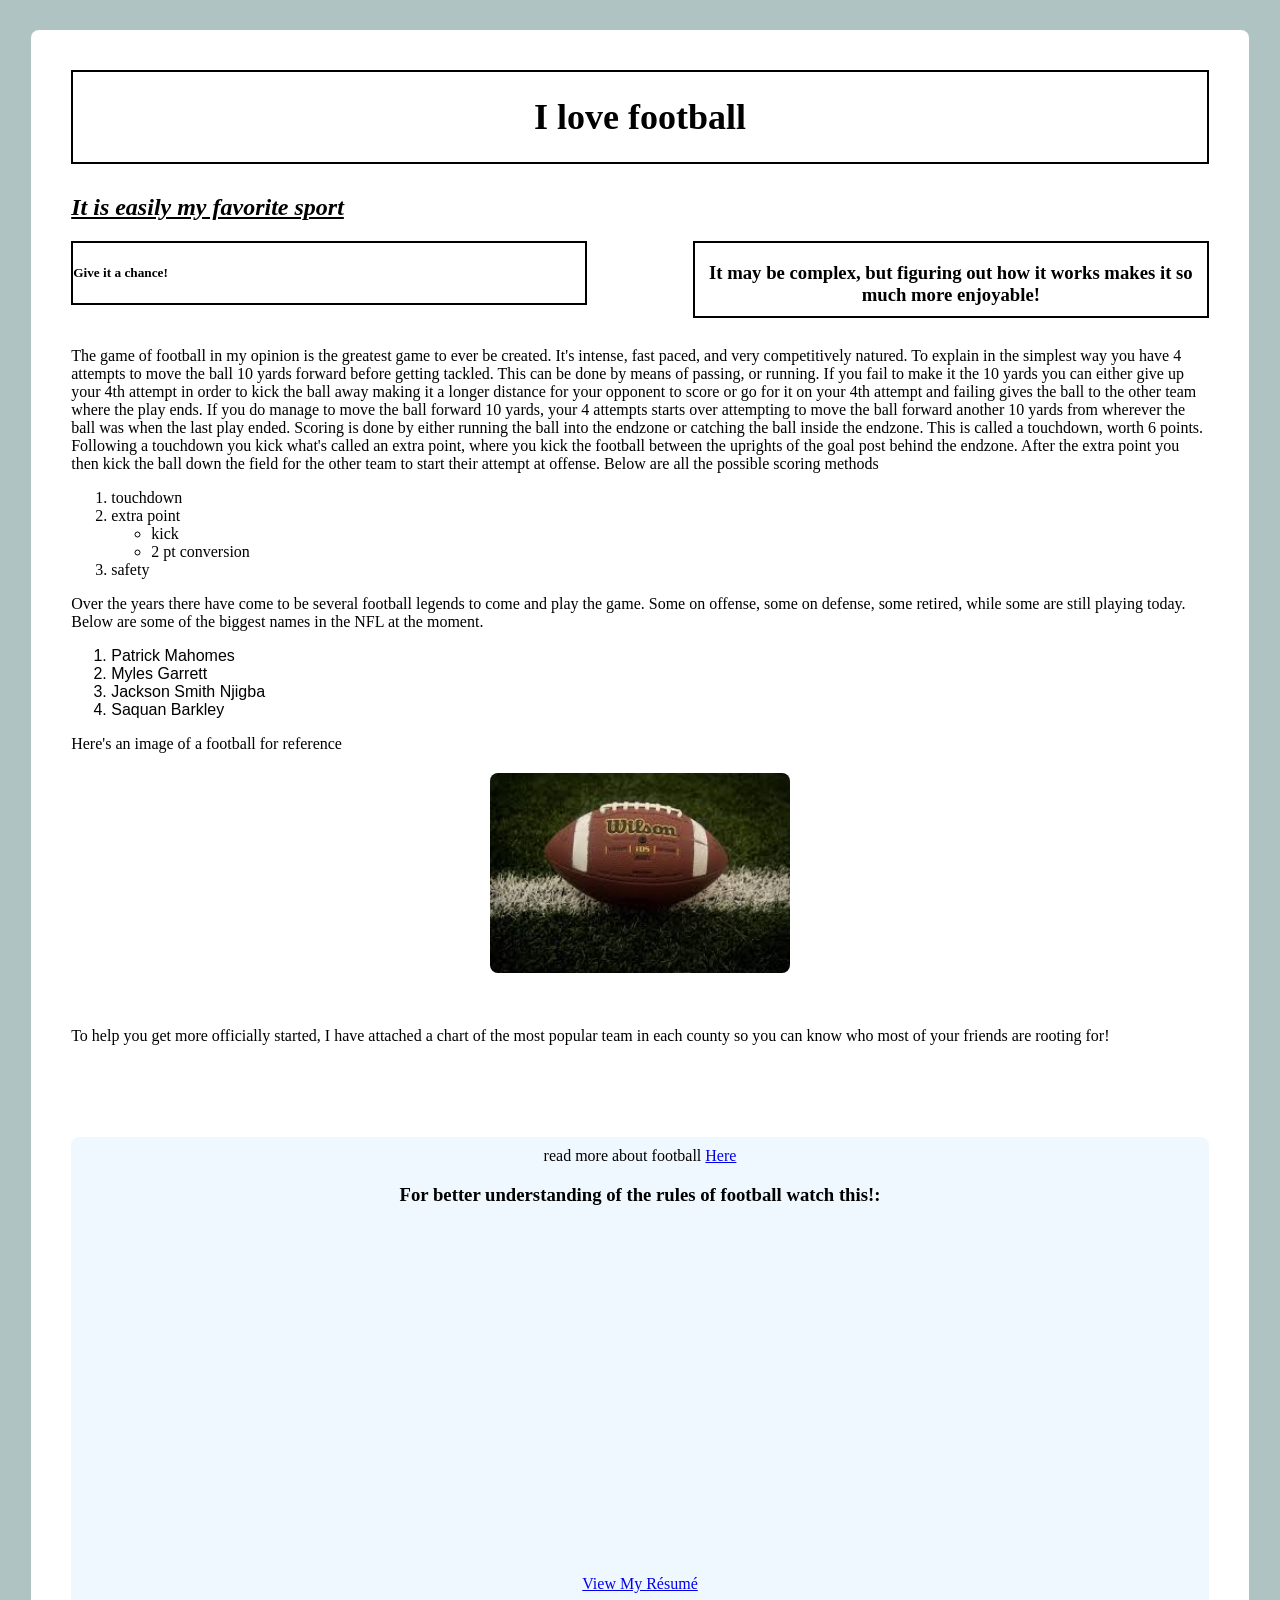
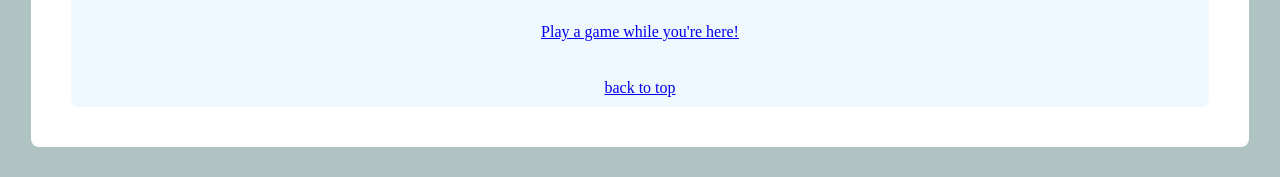
<file: final_webpage/index.html>
<!DOCTYPE html>
<html lang="en">

<head>
    <meta charset="UTF-8">
    <meta name="viewport" content="width=device-width, initial-scale=1.0">
    <title>Football</title>
    <link rel="stylesheet" href="styles/styles.css">
</head>

<body class="main">
<div class="page">  
    <div class="common header">
        <h1 id="top">I love football </h1>
    </div>

    <h2>It is easily my favorite sport</h2>
    <div class="right common">
        <h3>It may be complex, but figuring out how it works makes it so much more enjoyable!</h3>
    </div>
    <div class="left common">
        <h5>Give it a chance!</h5>
    </div>

    <br>
    <br>
    <br>
    <br>
    <br>

    <p></p>The game of football in my opinion is the greatest game to ever be created. It's intense, fast paced, and
    very competitively natured. To explain in the simplest way you have 4 attempts to move the ball 10 yards forward
    before getting tackled. This can be done by means of passing, or running. If you fail to make it the 10 yards you
    can either give up your 4th attempt in order to kick the ball away making it a longer distance for your opponent to
    score or go for it on your 4th attempt and failing gives the ball to the other team where the play ends. If you do
    manage to move the ball forward 10 yards, your 4 attempts starts over attempting to move the ball forward another 10
    yards from wherever the ball was when the last play ended. Scoring is done by either running the ball into the
    endzone or catching the ball inside the endzone. This is called a touchdown, worth 6 points. Following a touchdown
    you kick what's called an extra point, where you kick the football between the uprights of the goal post behind the
    endzone. After the extra point you then kick the ball down the field for the other team to start their attempt at
    offense.
    Below are all the possible scoring methods
    <br>
    <ol>
        <li>touchdown</li>
        <li>extra point
        <ul>
            <li>kick</li>
            <li>2 pt conversion</li>
        </ul>
        </li>
        <li>safety</li>
    </ol>

    <p id="pinkparagraph"> Over the years there have come to be several football legends to come and play the game. Some on offense, some on defense, some retired, while some are still playing today. Below are some of the biggest names in the NFL at the moment.
    </p>
    <ol>
        <li class="pretty">Patrick Mahomes</li>
        <li class="pretty">Myles Garrett</li>
        <li class="pretty">Jackson Smith Njigba</li>
        <li class="pretty">Saquan Barkley</li>
    </ol>
    Here's an image of a football for reference

    <br>
    <img src="images/football pic.jpeg" alt="Picture of a football" height="200">
    <br>
    <p id="pinkparagraph"> To help you get more officially started, I have attached a chart of the most popular team in each county so you can know who most of your friends are rooting for!</p>
    <br>
    <div class='tableauPlaceholder' id='viz1776292744128' style='position: relative'><noscript><a href='#'><img alt='Most Popular NFL Teams by County ' src='https:&#47;&#47;public.tableau.com&#47;static&#47;images&#47;QQ&#47;QQDPHZ9QM&#47;1_rss.png' style='border: none' /></a></noscript><object class='tableauViz'  style='display:none;'><param name='host_url' value='https%3A%2F%2Fpublic.tableau.com%2F' /> <param name='embed_code_version' value='3' /> <param name='path' value='shared&#47;QQDPHZ9QM' /> <param name='toolbar' value='yes' /><param name='static_image' value='https:&#47;&#47;public.tableau.com&#47;static&#47;images&#47;QQ&#47;QQDPHZ9QM&#47;1.png' /> <param name='animate_transition' value='yes' /><param name='display_static_image' value='yes' /><param name='display_spinner' value='yes' /><param name='display_overlay' value='yes' /><param name='display_count' value='yes' /><param name='language' value='en-US' /></object></div>                <script type='text/javascript'>                    var divElement = document.getElementById('viz1776292744128');                    var vizElement = divElement.getElementsByTagName('object')[0];                    if ( divElement.offsetWidth > 800 ) { vizElement.style.width='100%';vizElement.style.height=(divElement.offsetWidth*0.75)+'px';} else if ( divElement.offsetWidth > 500 ) { vizElement.style.width='100%';vizElement.style.height=(divElement.offsetWidth*0.75)+'px';} else { vizElement.style.width='100%';vizElement.style.height=(divElement.offsetWidth*1.77)+'px';}                     var scriptElement = document.createElement('script');                    scriptElement.src = 'https://public.tableau.com/javascripts/api/viz_v1.js';                    vizElement.parentNode.insertBefore(scriptElement, vizElement);                </script>
    <br>
    <div class="footer">
        read more about football <a href="https://en.wikipedia.org/wiki/American_football">Here</a>

    <h3>For better understanding of the rules of football watch this!:</h3>
<iframe width="560" height="315" 
    src="https://www.youtube.com/embed/uM9iLQJzMO0" 
    title="YouTube video player" frameborder="0" 
    allow="accelerometer; autoplay; clipboard-write; encrypted-media; gyroscope; picture-in-picture" 
    allowfullscreen>
</iframe>

<div class="footer" style="text-align: center; margin-top: 30px;">
    <a href="resume.html">View My Résumé</a>
</div>

<div style="text-align: center; margin: 20px 0;">
    <a href="game.html">Play a game while you're here!</a>
</div>

        <br>
        <a href="#top">back to top</a>
    </div>
</div>
</body>

</html>
</file>
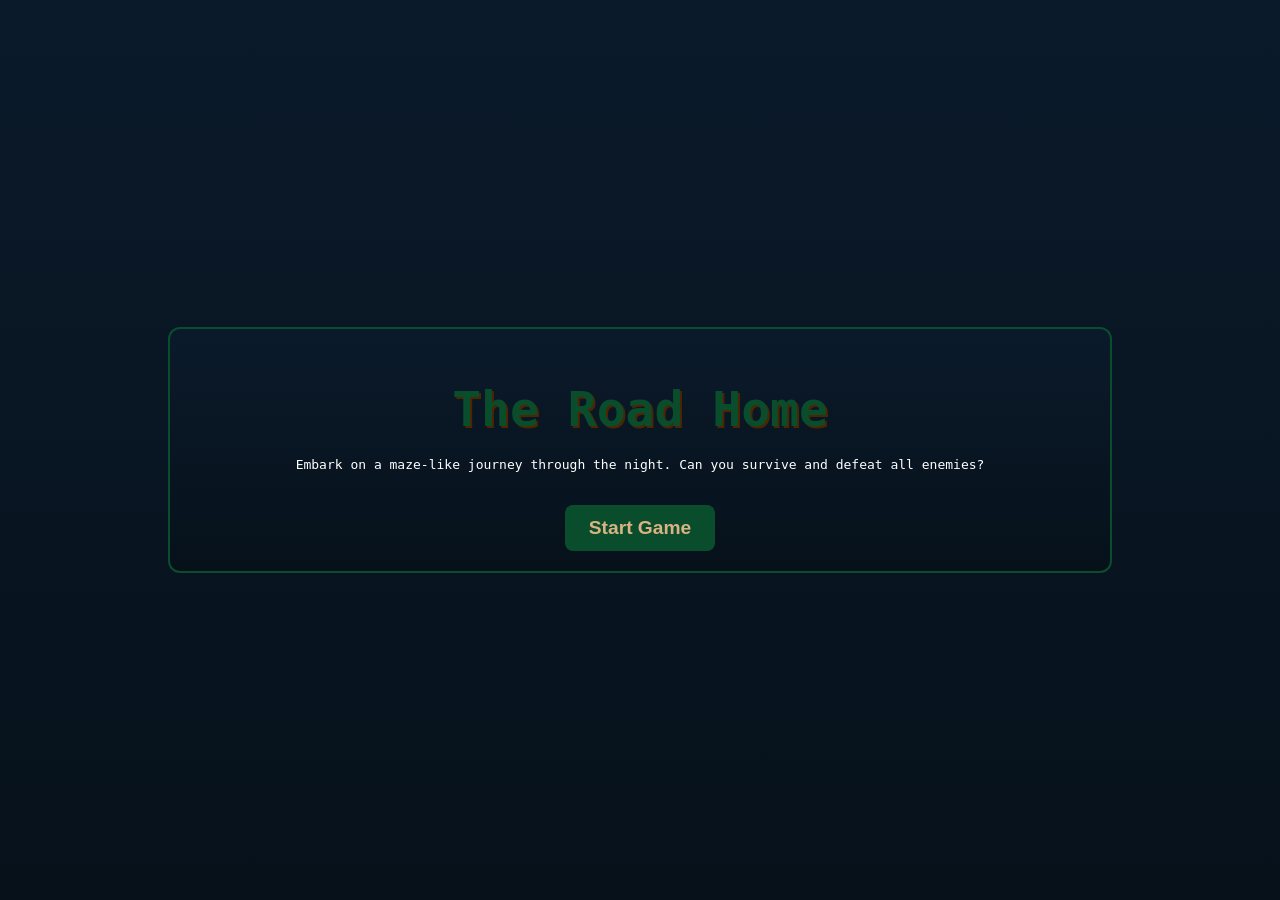
<file: final_webpage/game.html>
<!DOCTYPE html>
<html lang="en">
<head>
<meta charset="UTF-8">
<title>The Road Home</title>
<style>
body {
  margin: 0; font-family: monospace; color: white;
  background: linear-gradient(#0b1a2b, #06111a);
  display: flex; justify-content: center; align-items: center; height: 100vh;
}
.screen { display: none; text-align: center; width: 900px; padding: 20px; border-radius: 12px; }
#mainScreen { display: block; background: linear-gradient(#0b1a2b, #06111a); border: 2px solid #0a4d2d; }
h1 { font-size: 3rem; margin-bottom: 20px; text-shadow: 2px 2px #4d2600; color: #0a4d2d; }
button { padding: 12px 24px; font-size: 1.2rem; margin-top: 20px; cursor: pointer; border-radius: 8px; border: none; background-color: #0a4d2d; color: #d9b382; font-weight: bold; }
button:hover { background-color: #0f653f; }

#gameScreen { display: none; flex-direction: row; align-items: flex-start; }
#gameContainer { display: flex; flex-direction: column; align-items: center; }
#hud { margin-bottom: 10px; font-size: 1rem; background-color: rgba(0,0,50,0.5); padding: 5px 10px; border-radius: 6px; width: 220px; text-align: left; }
#game { display: grid; grid-template-columns: repeat(20, 32px); grid-template-rows: repeat(15, 32px); gap: 2px; background: #06111a; padding: 6px; border-radius: 8px; }

.tile { width: 32px; height: 32px; display: flex; justify-content: center; align-items: center; font-size: 20px; border-radius: 4px; }
.grass { background: #0a4d2d; } 
.wall { background: #4d2600; }
.player { background: #d9b382; color: black; } 
.enemy { background: #b30000; } 
.boss { background: #6a0dad; }
.projectile { background: yellow; border-radius: 50%; }

#sidebar { margin-left: 10px; width: 200px; }
#winScreen, #deathScreen { display: none; font-size: 2rem; padding: 20px; background: #0a4d2d; color: #d9b382; border-radius: 12px; text-align: center; }
#deathScreen button { display: block; margin-top: 10px; width: 150px; }

ul { padding-left: 16px; }
</style>
</head>
<body>

<div id="mainScreen" class="screen">
  <h1>The Road Home</h1>
  <p>Embark on a maze-like journey through the night. Can you survive and defeat all enemies?</p>
  <button onclick="startGame()">Start Game</button>
</div>

<div id="gameScreen" class="screen">
  <div id="gameContainer">
    <div id="hud"></div>
    <div id="game"></div>
  </div>
  <div id="sidebar">
    <h3>Goal</h3>
    <p>Defeat all enemies and find the exit to progress.</p>
    <h3>Controls</h3>
    <ul>
      <li>Arrow keys: Move</li>
      <li>Space: Attack adjacent enemies</li>
    </ul>
  </div>
</div>

<div id="winScreen">
  🎉 CONGRATULATIONS! 🎉<br><br>
  You survived all 15 levels and completed "The Road Home"!
</div>

<div id="deathScreen">
  💀 You have died! 💀<br>
  What would you like to do?
  <button onclick="revive()">Revive (continue)</button>
  <button onclick="restartLevel()">Restart Level</button>
  <button onclick="restartGame()">Restart Game</button>
</div>

<script>
const MAX_LEVEL = 15;
let level = 1;
let health = 5;
let player = {x:1,y:1};
let enemies = [];
let projectiles = [];
let enemyInterval, projectileInterval, bossInterval;
let baseProjectileSpeed = 500;
let projectileSpeed = baseProjectileSpeed;

// Maze-like maps with obstacles
const maps = [
  [
    "WWWWWWWWWWWWWWWWWWWW",
    "WGWWGGGGGGGGGGGGGGGW",
    "WGWWGWWGGWWGWWGGGGGW",
    "WGGGGWWGGGGGGGGGGGGW",
    "WGGWGGWWGGWGGGGGGGGW",
    "WGGWGGGGGGWGGWGGGGGW",
    "WGWWGGGGGGGGWGGGGGGW",
    "WGGGGWGGWGGGGWGGGGGW",
    "WGGGGGGWGGGGGGGGGGGW",
    "WGWWGGGGWGGGGWGGGGGW",
    "WGGGGGGGGGGWGGGGGGGW",
    "WGGWGGGGGGGGGGGGGGGW",
    "WGGGGGGGGWGGGGGGGGGW",
    "WGGGGGGGGGGGGGGGGGEW",
    "WWWWWWWWWWWWWWWWWWWW"
  ]
];
while(maps.length<MAX_LEVEL) maps.push(maps[0]);

const mainScreen=document.getElementById("mainScreen");
const gameScreen=document.getElementById("gameScreen");
const hud=document.getElementById("hud");
const game=document.getElementById("game");
const winScreen=document.getElementById("winScreen");
const deathScreen=document.getElementById("deathScreen");

// Start Game
function startGame(){
  mainScreen.style.display="none";
  gameScreen.style.display="flex";
  initLevel();
}

// Generate map
function generateMap(level){
  if(level%5===0){
    // Open map for boss
    const map = Array(15).fill(null).map((_,y)=>
      Array(20).fill('G').map((_,x)=>(y===0||y===14||x===0||x===19)?'W':'G')
    );
    map[13][18] = 'E';
    return map.map(r=>r.join(''));
  } else return maps[level-1];
}

let currentMap=[];

// Initialize Level
function initLevel(){
  player={x:1,y:1};
  health=5;
  currentMap=generateMap(level);
  enemies=generateEnemies();
  projectiles=[];
  draw();
  clearIntervals();
  enemyInterval=setInterval(moveEnemies,2000);
  projectileInterval=setInterval(moveProjectiles,projectileSpeed);
  if(level%5===0) bossInterval=setInterval(bossShoot,1500);
}

// Clear intervals
function clearIntervals(){
  clearInterval(enemyInterval);
  clearInterval(projectileInterval);
  clearInterval(bossInterval);
}

// Generate enemies
function generateEnemies(){
  const arr=[];
  const isBoss=level%5===0;
  if(isBoss){
    arr.push({x:Math.floor(Math.random()*18)+1, y:Math.floor(Math.random()*13)+1, hp:6, boss:true});
  } else {
    const count = level;
    for(let i=0;i<count;i++){
      arr.push({x:Math.floor(Math.random()*18)+1, y:Math.floor(Math.random()*13)+1, hp:2, boss:false});
    }
  }
  return arr;
}

// Draw game
function draw(){
  game.innerHTML="";
  hud.innerHTML=`❤️ ${"❤️".repeat(health)} | Level: ${level}/${MAX_LEVEL}`;
  const map=currentMap;
  for(let y=0;y<15;y++){
    for(let x=0;x<20;x++){
      const tile=document.createElement("div");
      tile.classList.add("tile");
      if(player.x===x&&player.y===y){ tile.classList.add("player"); tile.textContent="🧑"; }
      else{
        const enemy=enemies.find(e=>e.x===x&&e.y===y);
        const proj=projectiles.find(p=>p.x===x&&p.y===y);
        if(proj){ tile.classList.add("projectile"); tile.textContent="•"; }
        else if(enemy){ tile.classList.add(enemy.boss?"boss":"enemy"); tile.textContent=enemy.boss?"👹":"👾"; }
        else if(map[y][x]==="E"){ tile.textContent=(level===MAX_LEVEL?"🏠":"✨"); tile.classList.add("grass"); }
        else tile.classList.add(map[y][x]==="W"?"wall":"grass");
      }
      game.appendChild(tile);
    }
  }
}

// Player attack
function attack(){
  const dirs=[[0,-1],[0,1],[-1,0],[1,0]];
  for(const d of dirs){
    const ex=player.x+d[0], ey=player.y+d[1];
    const enemy=enemies.find(e=>e.x===ex&&e.y===ey);
    if(enemy){
      enemy.hp--;
      if(enemy.hp<=0) enemies=enemies.filter(e=>e!==enemy);
    }
  }
  checkLevelComplete();
  draw();
}

// Move player
function movePlayer(dx,dy){
  const nx=player.x+dx, ny=player.y+dy;
  if(currentMap[ny][nx]==="W") return;
  const enemy=enemies.find(e=>e.x===nx&&e.y===ny);
  if(enemy){ health--; if(health<=0){ showDeathScreen(); return; } }
  else player={x:nx,y:ny};
  checkLevelComplete();
  draw();
}

// Check level complete
function checkLevelComplete(){
  if(enemies.length===0 && currentMap[player.y][player.x]==="E"){
    if(level===MAX_LEVEL) winGame();
    else { 
      if(level%5===0) projectileSpeed = Math.max(100, projectileSpeed-50); // slightly faster after boss
      level++; initLevel(); 
    }
  }
}

// Enemy movement
function moveEnemies(){
  const map=currentMap;
  for(const e of enemies){
    if(!e.boss){
      const dirs=[[0,-1],[0,1],[-1,0],[1,0]];
      const d=dirs[Math.floor(Math.random()*dirs.length)];
      const nx=e.x+d[0], ny=e.y+d[1];
      if(map[ny][nx]!=="W" && !(nx===player.x && ny===player.y)) e.x=nx, e.y=ny;
      shootAtPlayer(e);
    }
  }
  draw();
}

// Shoot projectile toward player
function shootAtPlayer(enemy){
  const dx=Math.sign(player.x-enemy.x);
  const dy=Math.sign(player.y-enemy.y);
  if(dx!==0||dy!==0) projectiles.push({x:enemy.x, y:enemy.y, dx, dy});
}

// Boss shooting patterns (random directions)
function bossShoot(){
  const boss = enemies.find(e=>e.boss);
  if(!boss) return;
  let bulletsCount = level===5?3:level===10?4:5;
  for(let i=0;i<bulletsCount;i++){
    let dx = Math.floor(Math.random()*3)-1;
    let dy = Math.floor(Math.random()*3)-1;
    if(dx!==0||dy!==0) projectiles.push({x:boss.x,y:boss.y,dx,dy});
  }
}

// Move projectiles
function moveProjectiles(){
  const map=currentMap;
  const newProj=[];
  for(const p of projectiles){
    const nx=p.x+p.dx, ny=p.y+p.dy;
    if(nx<0||nx>=20||ny<0||ny>=15||map[ny][nx]==="W") continue;
    if(nx===player.x && ny===player.y){ health--; if(health<=0){ showDeathScreen(); return; } continue; }
    newProj.push({x:nx,y:ny,dx:p.dx,dy:p.dy});
  }
  projectiles=newProj;
  draw();
}

// Death / Revive / Restart
function showDeathScreen(){ gameScreen.style.display="none"; deathScreen.style.display="block"; }
function revive(){ health=5; deathScreen.style.display="none"; gameScreen.style.display="flex"; draw(); }
function restartLevel(){ initLevel(); deathScreen.style.display="none"; gameScreen.style.display="flex"; draw(); }
function restartGame(){ level=1; projectileSpeed = baseProjectileSpeed; initLevel(); deathScreen.style.display="none"; gameScreen.style.display="flex"; draw(); }
function winGame(){ gameScreen.style.display="none"; winScreen.style.display="block"; }

// Controls
document.addEventListener("keydown", e=>{
  if(e.key==="ArrowUp") movePlayer(0,-1);
  if(e.key==="ArrowDown") movePlayer(0,1);
  if(e.key==="ArrowLeft") movePlayer(-1,0);
  if(e.key==="ArrowRight") movePlayer(1,0);
  if(e.key===" ") attack();
});

</script>
</body>
</html>
</file>
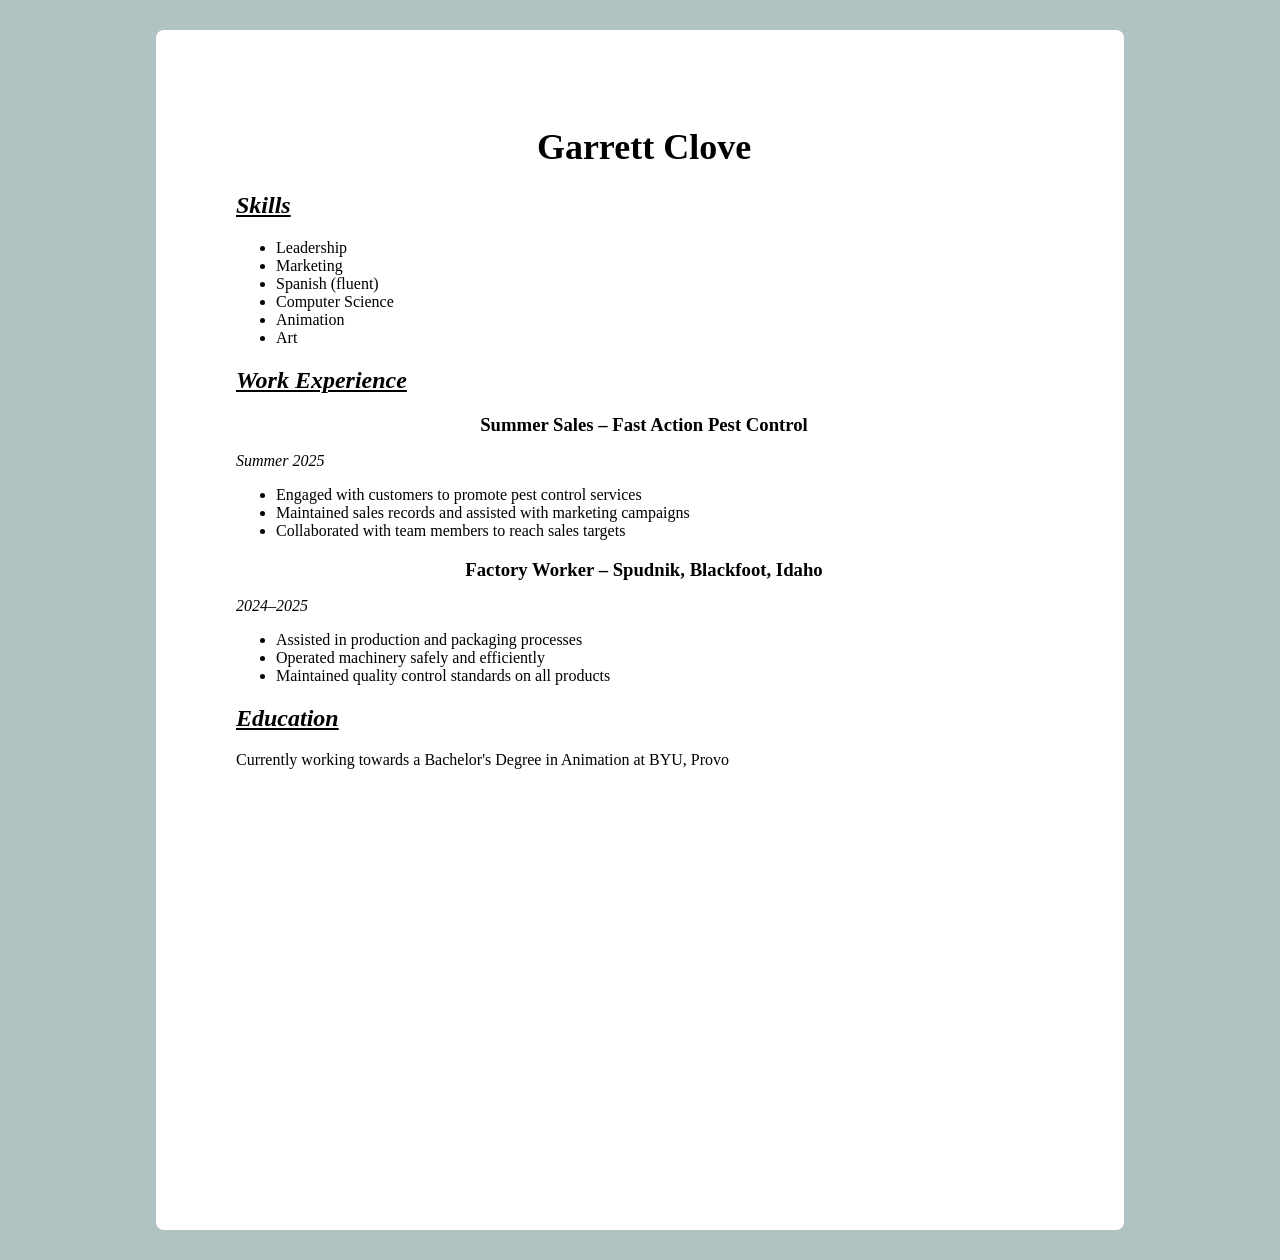
<file: final_webpage/resume.html>
<head>
    <meta charset="UTF-8">
    <meta name="viewport" content="width=device-width, initial-scale=1.0">
    <title>Resume</title>
    <link rel="stylesheet" href="styles/styles.css">
</head>

<body>
    <div class="resume">
    <h1>Garrett Clove</h1>

    <!-- Contact info (optional) -->
    <!-- <p>Email: your.email@example.com | Phone: 555-555-5555</p> -->

    <h2>Skills</h2>
    <ul>
        <li>Leadership</li>
        <li>Marketing</li>
        <li>Spanish (fluent)</li>
        <li>Computer Science</li>
        <li>Animation</li>
        <li>Art</li>
    </ul>

    <h2>Work Experience</h2>

    <div class="job">
        <h3>Summer Sales – Fast Action Pest Control</h3>
        <p><em>Summer 2025</em></p>
        <ul>
            <li>Engaged with customers to promote pest control services</li>
            <li>Maintained sales records and assisted with marketing campaigns</li>
            <li>Collaborated with team members to reach sales targets</li>
        </ul>
    </div>

    <div class="job">
        <h3>Factory Worker – Spudnik, Blackfoot, Idaho</h3>
        <p><em>2024–2025</em></p>
        <ul>
            <li>Assisted in production and packaging processes</li>
            <li>Operated machinery safely and efficiently</li>
            <li>Maintained quality control standards on all products</li>
        </ul>
    </div>

    <h2>Education</h2>
    <p>Currently working towards a Bachelor's Degree in Animation at BYU, Provo</p>

    </div>

</body>
</file>
<file: final_webpage/styles/styles.css>
.header{
    text-align: center;
    margin-bottom: 30px;
    z-index: 10;
}

body{
background-color: rgb(175, 196, 194);
color:rgb(0, 0, 0); 
}

h1{
    font-size:36px;
    color:rgb(0, 0, 0);
    text-align:center; 
}

h2{
    color:rgb(0, 0, 0);
    text-decoration: underline; 
    font-style:italic;
    font-weight:bold; 
}

h3{
    text-align: center;
    margin-bottom: 10px;
}

p{
    font: size 18px;
}
#pinkparagraph {
    color:rgb(0, 0, 0);
}

.pretty{
    font-family:'Lucida Sans', 'Lucida Sans Regular', 'Lucida Grande', 'Lucida Sans Unicode', Geneva, Verdana, sans-serif; 
}
.common {
    background-color: rgb(255, 255, 255);
    border: 2px solid rgb(0, 0, 0);
}

.left{
    float: left;
    width: 45%;
    margin: 0 15px 15px 0;
}

.main {
    top: 155px;
    left: 130px;
    right: 140px;
    bottom: 40px;
}

.right{
    float: right;
    width: 45%;
    margin: 0 0 15px 15px;
}

.common::after{
    content: "";
    display: block;
    clear: both;
}

.footer {
    text-align: center;
    margin-top: 40px;
    padding: 10px;
    background-color: aliceblue;
    border: 2px white;
    border-radius: 8px;
}

.top-links {
    text-align: center;
    margin-bottom: 30px;
}

.top-links a {
    margin: 0 15px;
    text-decoration: none;
    font-weight: bold;
    color: white;
}

.top-links a:hover{
    text-decoration: underline;
}

img {
    display: block;
    margin: 20px auto;
    border-radius: 8px;
    max-width: 100%;

}

.video-container {
    position: relative;
    width: 100%;
    padding-bottom: 56.25%;
    height: 0;
    margin: 20px 0;
}

.video-container iframe {
    position: absolute;
    top: 0;
    left: 0;
    width: 100%;
    height: 100%;
}

.resume {
    width: 8.5in;
    min-height: 11in;
    margin: 30px auto;
    padding: 0.75in;
    padding-left: 80px;
    background-color: white;
    border-radius: 8px;
}

.page {
    width: 13.5in;
    max-width: 90%;
    /* min-height: 11in; */
    margin: 30px auto;
    padding: 40px;
    background-color: white;
    border-radius: 8px;
}
</file>
